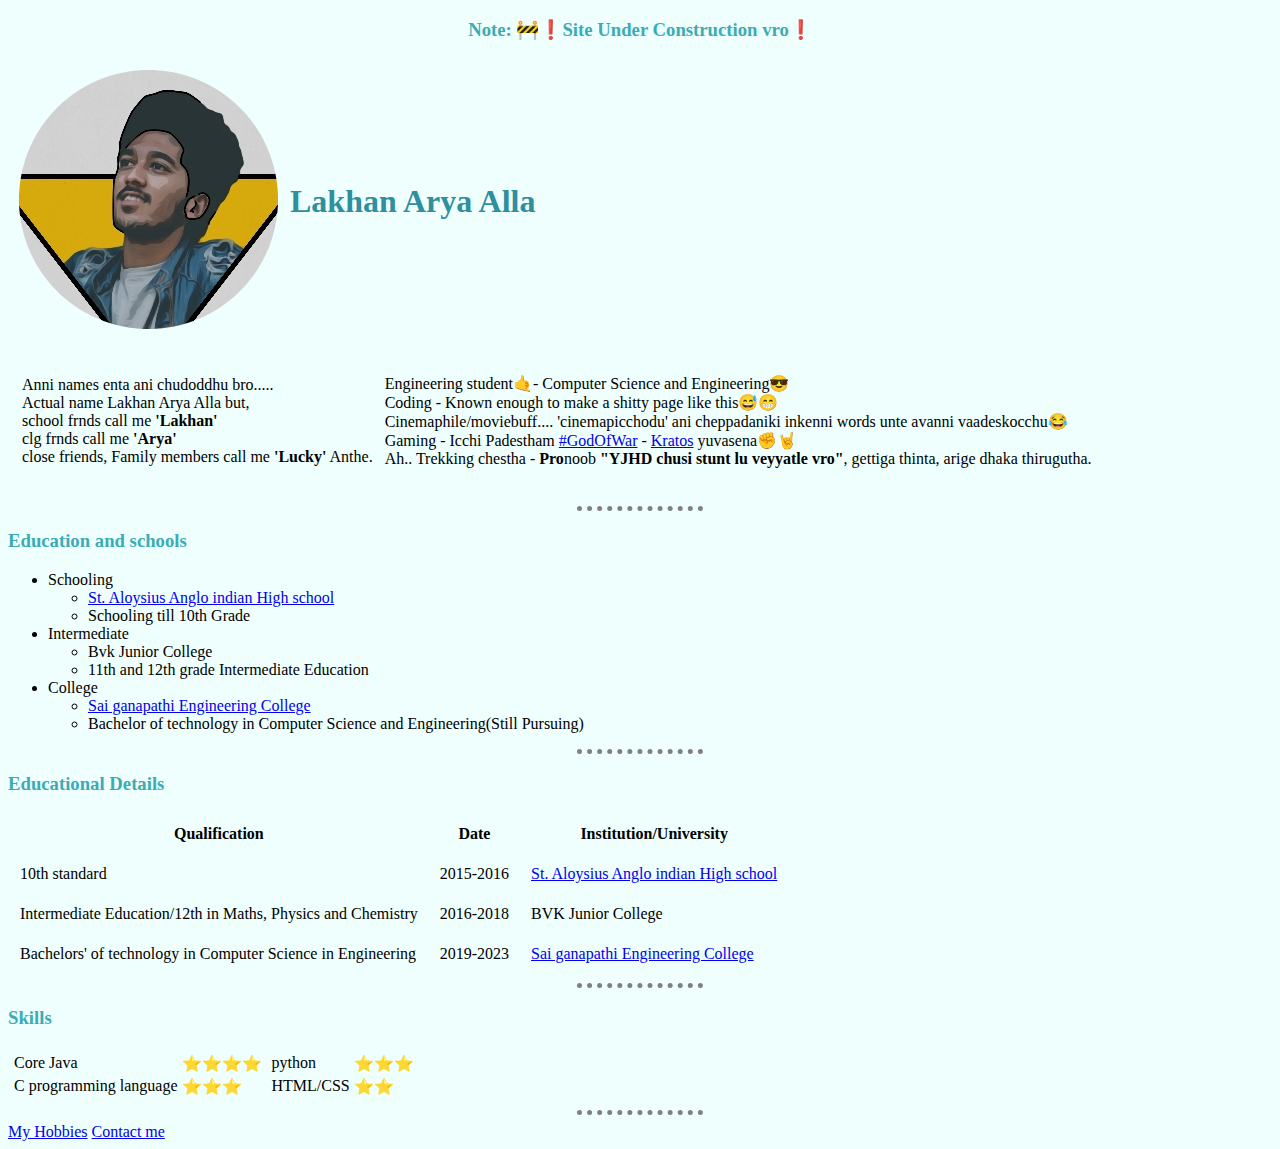
<file: index.html>
<!DOCTYPE html>
<html lang="en" dir="ltr">
  <head>
    <meta charset="utf-8">
    <title>Lucky's personal site</title>
    <link rel="stylesheet" href="style.css">
  </head>
  <body>
    <h3 style="text-align:center">Note: 🚧❗Site Under Construction vro❗</h3>
    <table cellspacing="10px">
      <tr>
        <td>
          <img src="temp_profile_image931337696-modified.png" alt="Arya's photo">
        </td>
        <td>
          <h1>Lakhan Arya Alla</h1>
        </td>
      </tr>
    </table>
    <table>
      <tr>
        <td>
          <table cellspacing="10px">
              <tr>
                <td><p>Anni names enta ani chudoddhu bro.....<br>Actual name Lakhan Arya Alla but,<br> school frnds call me <strong>'Lakhan'</strong> <br> clg frnds call me <strong>'Arya'</strong> <br> close friends, Family members call me <strong>'Lucky'</strong>
                  Anthe.</p></td>
                  <td><p>Engineering student🤙- Computer Science and Engineering😎<br>Coding - Known enough to make a shitty page like this😅😁<br>Cinemaphile/moviebuff.... 'cinemapicchodu' ani cheppadaniki inkenni words unte avanni vaadeskocchu😂 <br>Gaming - Icchi Padestham <a href="https://godofwar.fandom.com/wiki/God_of_War">#GodOfWar</a> - <a href="https://godofwar.fandom.com/wiki/Kratos">Kratos</a> yuvasena✊🤘<br>Ah.. Trekking chestha - <strong>Pro</strong>noob <b>"YJHD chusi stunt lu veyyatle vro"</b>, gettiga thinta, arige dhaka thirugutha.</p></td>
              </tr>
          </table>
        </td>
      </tr>
    </table>
    <hr>
    <h3>Education and schools </h3>
    <ul>
      <li>
        Schooling
        <ul>
          <li><a href="https://staloysiusvizag.com/">St. Aloysius Anglo indian High school</a></li>
          <li>Schooling till 10th Grade</li>
        </ul>
      </li>
      <li>Intermediate
      <ul>
        <li>Bvk Junior College</li>
        <li>11th and 12th grade Intermediate Education</li>
      </ul>
      </li>
      <li>College
      <ul>
        <li><a href="http://www.sgec.edu.in/">Sai ganapathi Engineering College</a></li>
        <li>Bachelor of technology in Computer Science and Engineering(Still Pursuing)</li>
      </ul>
      </li>
    </ul>
    <hr>
    <h3>Educational Details</h3>
    <table cellpadding="10px">
      <thead>
        <tr>
          <th>Qualification</th>
          <th>Date</th>
          <th>Institution/University</th>
        </tr>
      </thead>
      <tr>
        <td>10th standard</td>
        <td>2015-2016</td>
        <td><a href="https://staloysiusvizag.com/">St. Aloysius Anglo indian High school</a></td>
      </tr>
      <tr>
        <td>Intermediate Education/12th in Maths, Physics and Chemistry</td>
        <td>2016-2018</td>
        <td>BVK Junior College</td>
      </tr>
      <tr>
        <td>Bachelors' of technology in Computer Science in Engineering</td>
        <td>2019-2023</td>
        <td><a href="http://www.sgec.edu.in/">Sai ganapathi Engineering College</a></td>
      </tr>
    </table>
    <hr>
    <h3>Skills</h3>
    <table>
      <tr>
        <td>
          <table>
              <tr>
                <td>Core Java</td>
                <td>⭐⭐⭐⭐</td>
              </tr>
              <tr>
                <td>C programming language</td>
                <td>⭐⭐⭐</td>
              </tr>
          </table>
        </td>
        <td>
          <table>
              <tr>
                <td>python</td>
                <td>⭐⭐⭐</td>
              </tr>
              <tr>
                <td>HTML/CSS</td>
                <td>⭐⭐</td>
              </tr>
          </table>
        </td>
      </tr>
    </table>

    <hr>
    <a href="hobbies.html">My Hobbies</a>
    <a href="Contact.html">Contact me</a>
  </body>
</html>
</file>
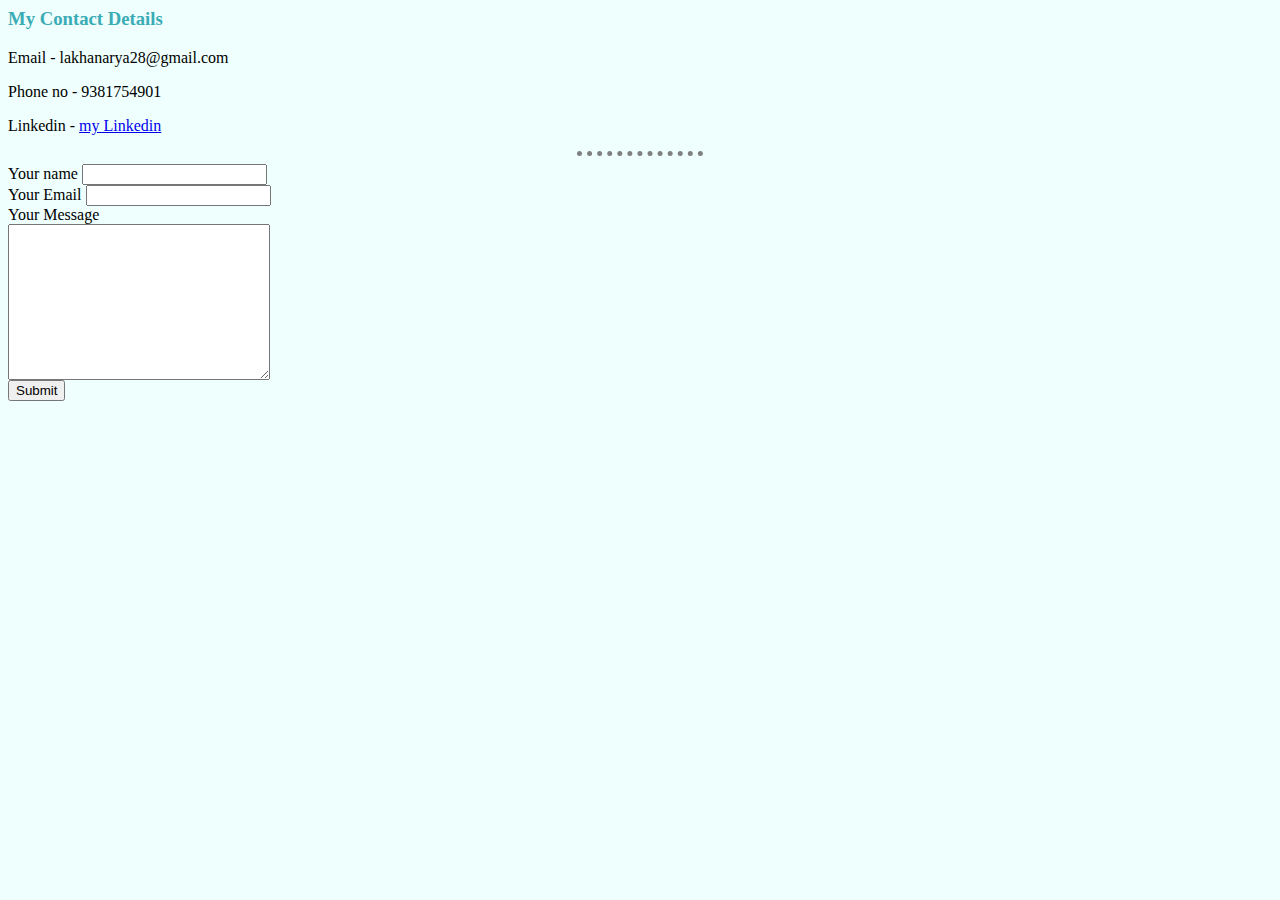
<file: Contact.html>
<html lang="en" dir="ltr">
  <head>
    <meta charset="utf-8">
    <title>Contact me</title>
    <link rel="stylesheet" href="style.css">
  </head>
  <body>
    <h3>My Contact Details</h3>
    <p>Email - lakhanarya28@gmail.com</p>
    <p>Phone no - 9381754901</p>
    <p>Linkedin - <a href="https://www.linkedin.com/in/lakhan-arya-a2840b234/">my Linkedin</a></p>
    <hr>
    <form action="mailto:lakhanarya28@gmail.com" enctype="text/plain">
      <label for="">Your name</label>
      <input type="text" name="YourName"><br>
      <label for="">Your Email</label>
      <input type="email" name="YourEmail"><br>
      <label for="">Your Message</label><br>
      <textarea name="YourMessage" id="" cols="30" rows="10"></textarea><br>
      <input type="submit">
    </form>
  </body>
</html>
</file>
<file: style.css>
body{
  background-color: #EFFFFD;
}

hr{
  border-style: none;
  border-top-style: dotted;
  border-color: grey;
  border-width: 5px;
  width: 10%;
}
h1{
  color: #2F8F9D;
}

h3{
  color: #3BACB6;
}
</file>
